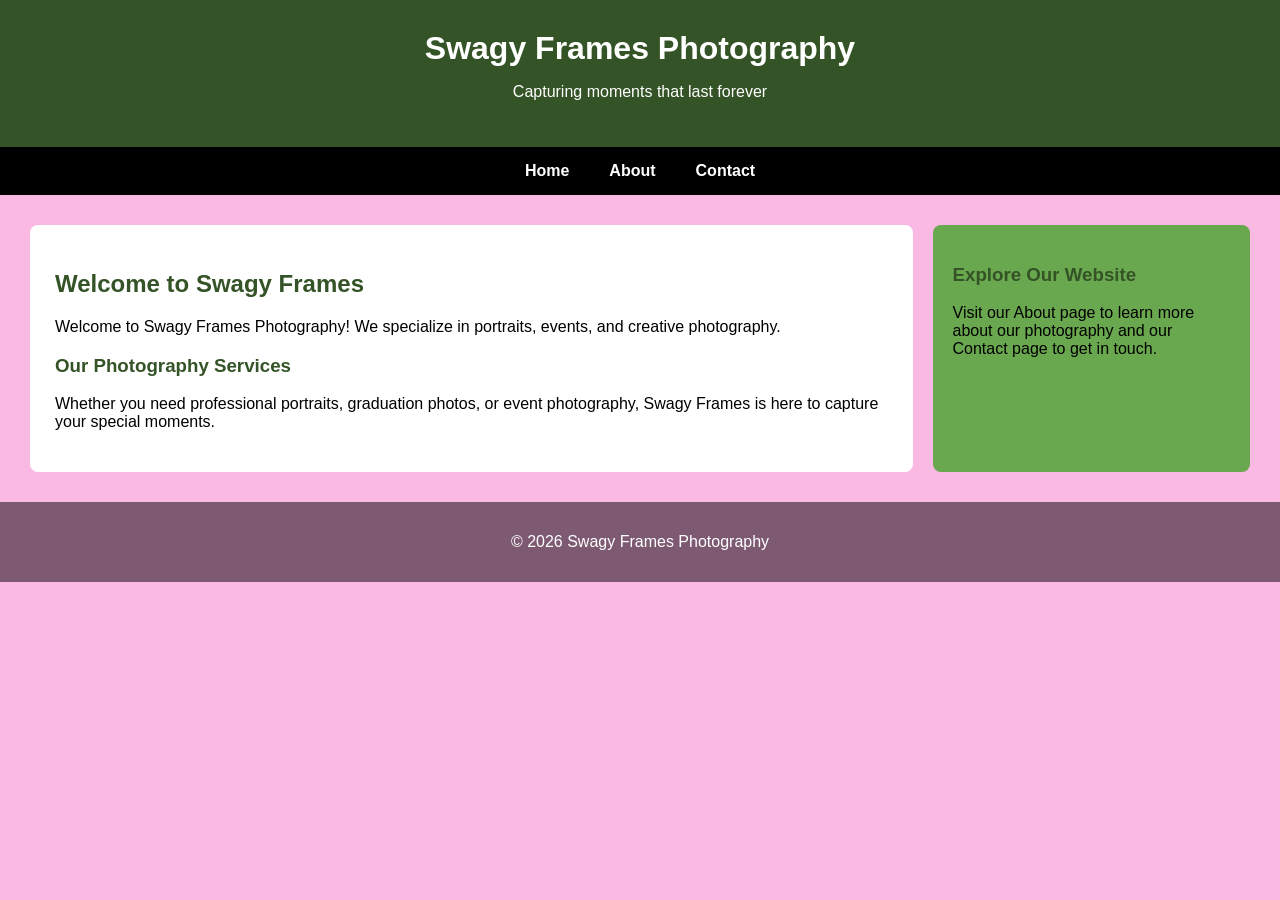
<file: index.html>
<!DOCTYPE html>
<html lang="en">
<head>
  <meta charset="UTF-8">
  <meta name="viewport" content="width=device-width, initial-scale=1.0">
  <title>Swagy Frames Photography - Home</title>
  <link rel="stylesheet" href="style.css">
</head>
<body>

  <header>
    <h1>Swagy Frames Photography</h1>
    <p>Capturing moments that last forever</p>
  </header>

  <nav>
    <ul>
      <li><a href="index.html">Home</a></li>
      <li><a href="about.html">About</a></li>
      <li><a href="contact.html">Contact</a></li>
    </ul>
  </nav>

  <main>
    <article>
      <h2>Welcome to Swagy Frames</h2>
      <p>
        Welcome to Swagy Frames Photography!
        We specialize in portraits, events, and
        creative photography.
      </p>

      <h3>Our Photography Services</h3>
      <p>
        Whether you need professional portraits,
        graduation photos, or event photography,
        Swagy Frames is here to capture your
        special moments.
      </p>
    </article>

    <aside>
      <h3>Explore Our Website</h3>
      <p>
        Visit our About page to learn more about
        our photography and our Contact page
        to get in touch.
      </p>
    </aside>
  </main>

  <footer>
    <p>&copy; 2026 Swagy Frames Photography</p>
  </footer>

</body>
</html>
</file>
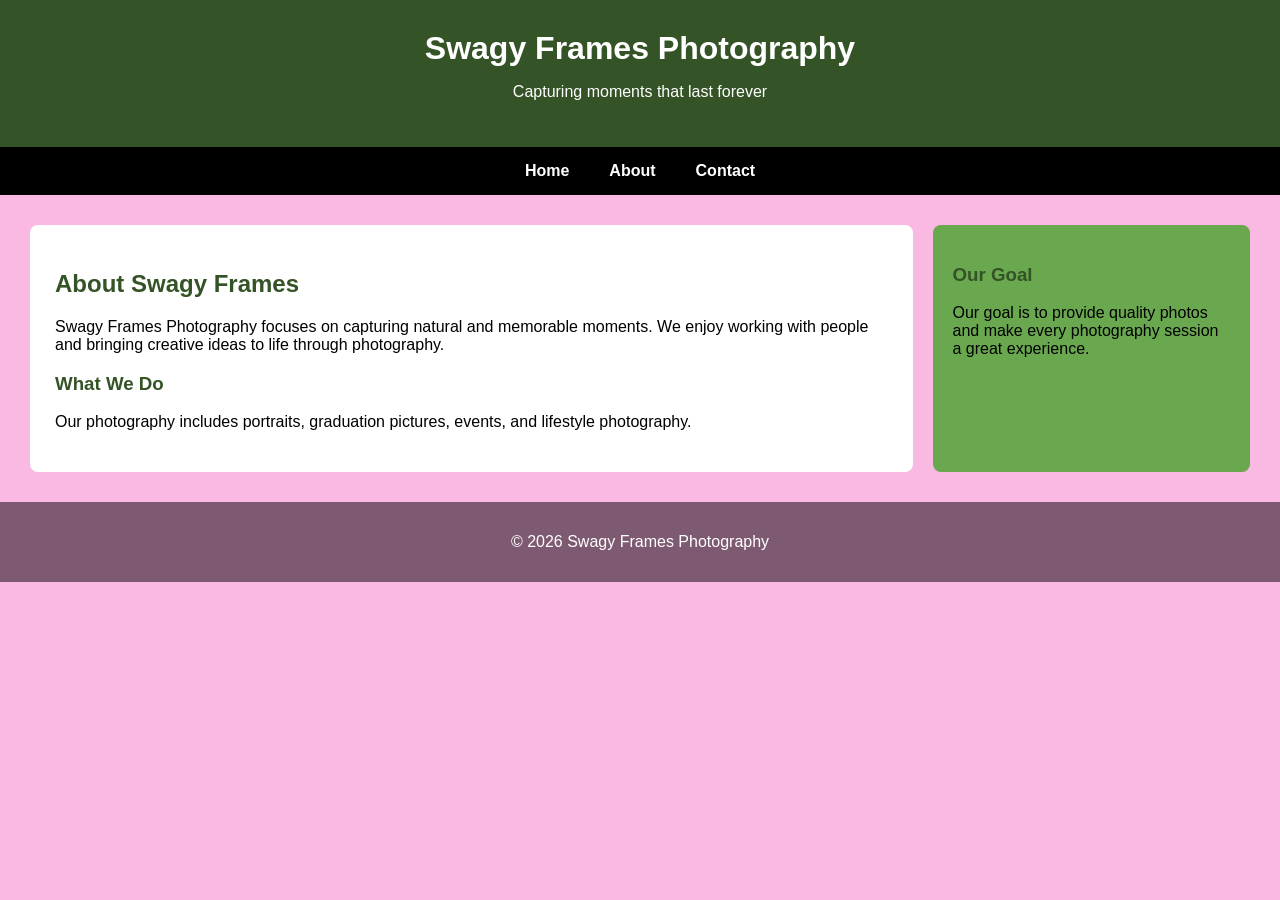
<file: about.html>
<!DOCTYPE html>
<html lang="en">
<head>
  <meta charset="UTF-8">
  <meta name="viewport" content="width=device-width, initial-scale=1.0">
  <title>About - Swagy Frames Photography</title>
  <link rel="stylesheet" href="style.css">
</head>
<body>

  <header>
    <h1>Swagy Frames Photography</h1>
    <p>Capturing moments that last forever</p>
  </header>

  <nav>
    <ul>
      <li><a href="index.html">Home</a></li>
      <li><a href="about.html">About</a></li>
      <li><a href="contact.html">Contact</a></li>
    </ul>
  </nav>

  <main>
    <article>
      <h2>About Swagy Frames</h2>
      <p>
        Swagy Frames Photography focuses on
        capturing natural and memorable moments.
        We enjoy working with people and bringing
        creative ideas to life through photography.
      </p>

      <h3>What We Do</h3>
      <p>
        Our photography includes portraits,
        graduation pictures, events, and
        lifestyle photography.
      </p>
    </article>

    <aside>
      <h3>Our Goal</h3>
      <p>
        Our goal is to provide quality photos
        and make every photography session
        a great experience.
      </p>
    </aside>
  </main>

  <footer>
    <p>&copy; 2026 Swagy Frames Photography</p>
  </footer>

</body>
</html>
</file>
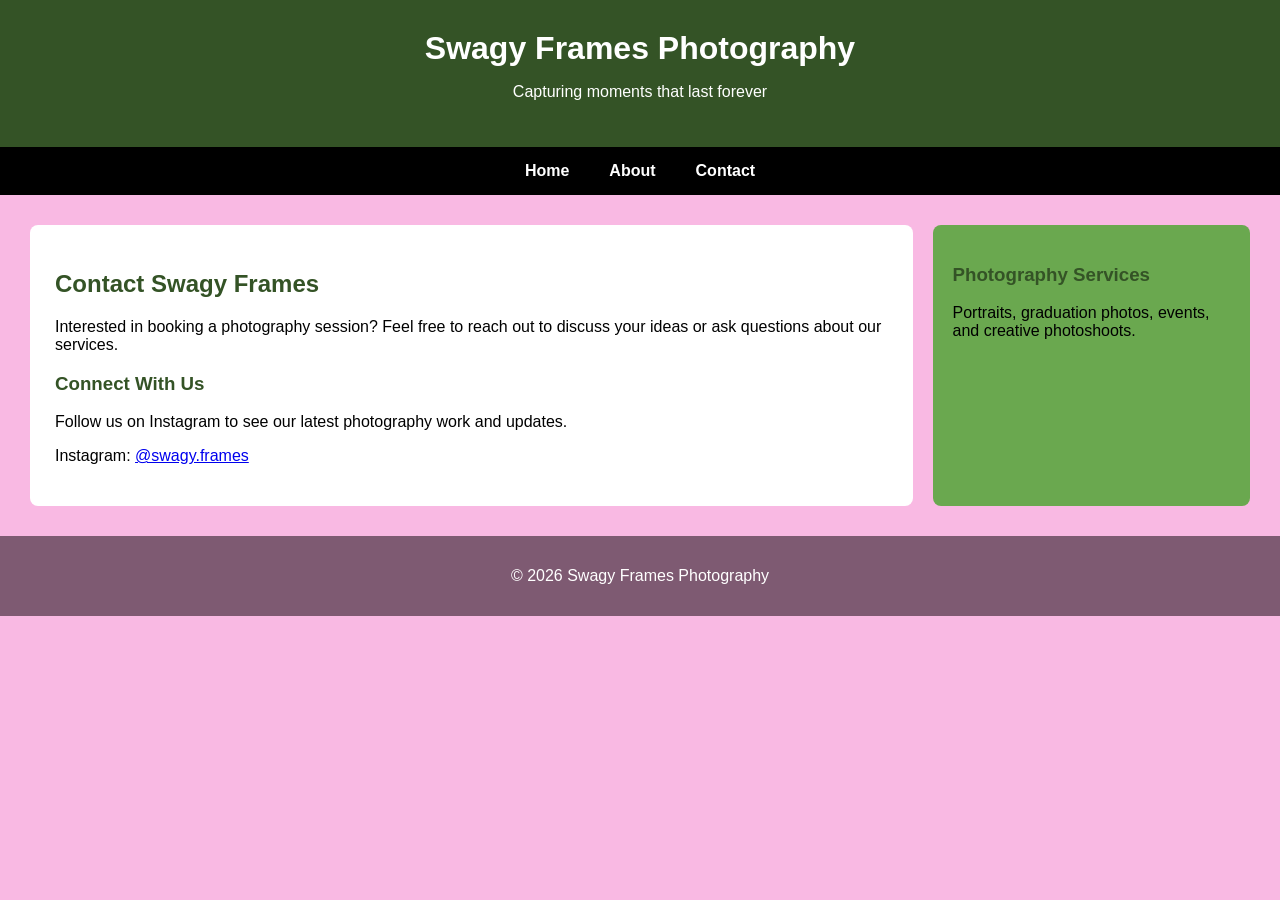
<file: contact.html>
<!DOCTYPE html>
<html lang="en">
<head>
  <meta charset="UTF-8">
  <meta name="viewport" content="width=device-width, initial-scale=1.0">
  <title>Contact - Swagy Frames Photography</title>
  <link rel="stylesheet" href="style.css">
</head>
<body>

  <header>
    <h1>Swagy Frames Photography</h1>
    <p>Capturing moments that last forever</p>
  </header>

  <nav>
    <ul>
      <li><a href="index.html">Home</a></li>
      <li><a href="about.html">About</a></li>
      <li><a href="contact.html">Contact</a></li>
    </ul>
  </nav>

  <main>
    <article>
      <h2>Contact Swagy Frames</h2>
      <p>
        Interested in booking a photography session?
        Feel free to reach out to discuss your ideas
        or ask questions about our services.
      </p>

      <h3>Connect With Us</h3>
      <p>
        Follow us on Instagram to see our latest
        photography work and updates.
      </p>

      <p>
        Instagram:
        <a href="https://www.instagram.com/swagy.frames/"
           target="_blank" rel="noopener noreferrer">
          @swagy.frames
        </a>
      </p>
    </article>

    <aside>
      <h3>Photography Services</h3>
      <p>
        Portraits, graduation photos,
        events, and creative photoshoots.
      </p>
    </aside>
  </main>

  <footer>
    <p>&copy; 2026 Swagy Frames Photography</p>
  </footer>

</body>
</html>
</file>
<file: style.css>
/* General Page Styling */
body {
  margin: 0;
  font-family: Arial, sans-serif;
  background-color: #f9b9e3;
  color: #000000;
}

/* Header */
header {
  background-color: #345326;
  color: white;
  text-align: center;
  padding: 30px;
}

header h1 {
  margin: 0;
}

/* Navigation Bar */
nav {
  background-color: #000000;
  padding: 15px;
}

nav ul {
  list-style-type: none;
  display: flex;
  justify-content: center;
  margin: 0;
  padding: 0;
}

nav li {
  margin: 0 20px;
}

nav a {
  color: white;
  text-decoration: none;
  font-weight: bold;
}

nav a:hover {
  color: #f9b9e3;
}

/* Main Content */
main {
  display: flex;
  gap: 20px;
  padding: 30px;
}

article {
  background-color: white;
  padding: 25px;
  flex: 3;
  border-radius: 8px;
}

aside {
  background-color: #6aa84f;
  padding: 20px;
  flex: 1;
  border-radius: 8px;
}

/* Headings */
h2, h3 {
  color: #345326;
}

/* Footer */
footer {
  background-color: #7e5a72;
  color: white;
  text-align: center;
  padding: 15px;
}

/* Mobile Screen Styling */
@media (max-width: 600px) {
  main {
    flex-direction: column;
  }

  nav li {
    margin: 0 10px;
  }
}
</file>
